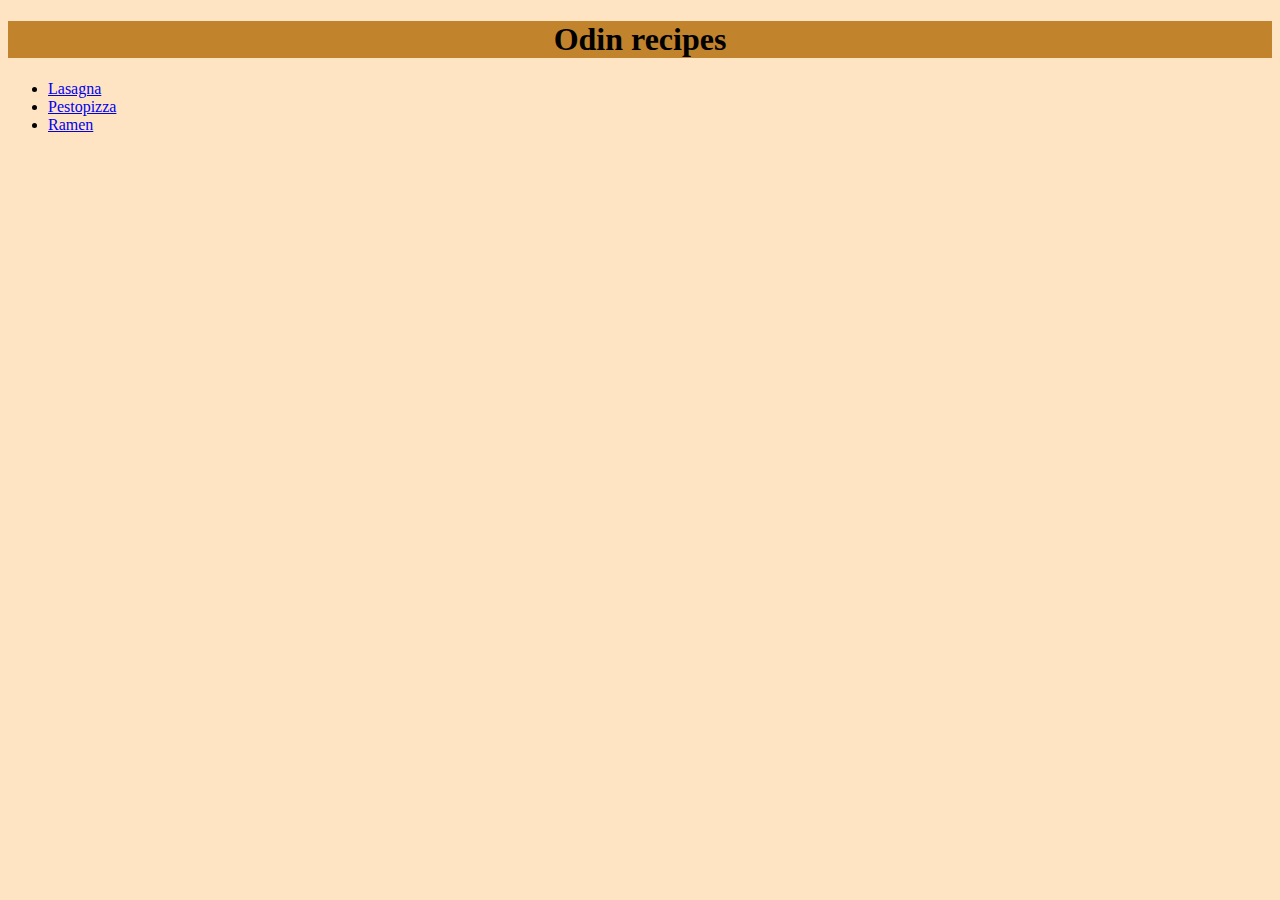
<file: index.html>
<!DOCTYPE html>
<html lang="en">
<head>
    <meta charset="UTF-8">
    <meta http-equiv="X-UA-Compatible" content="IE=edge">
    <meta name="viewport" content="width=device-width, initial-scale=1.0">
    <title>Document</title>
    <link rel="stylesheet" href="style.css">
</head>
<body>
    <h1>Odin recipes</h1>
    <ul>
      <li><a href="recipes/lasagna.html">Lasagna</a></li>
      <li><a href="recipes/pestopizza.html">Pestopizza</a></li>
      <li><a href="recipes/ramen.html">Ramen</a></li>
    </ul>
</body>
</html>
</file>
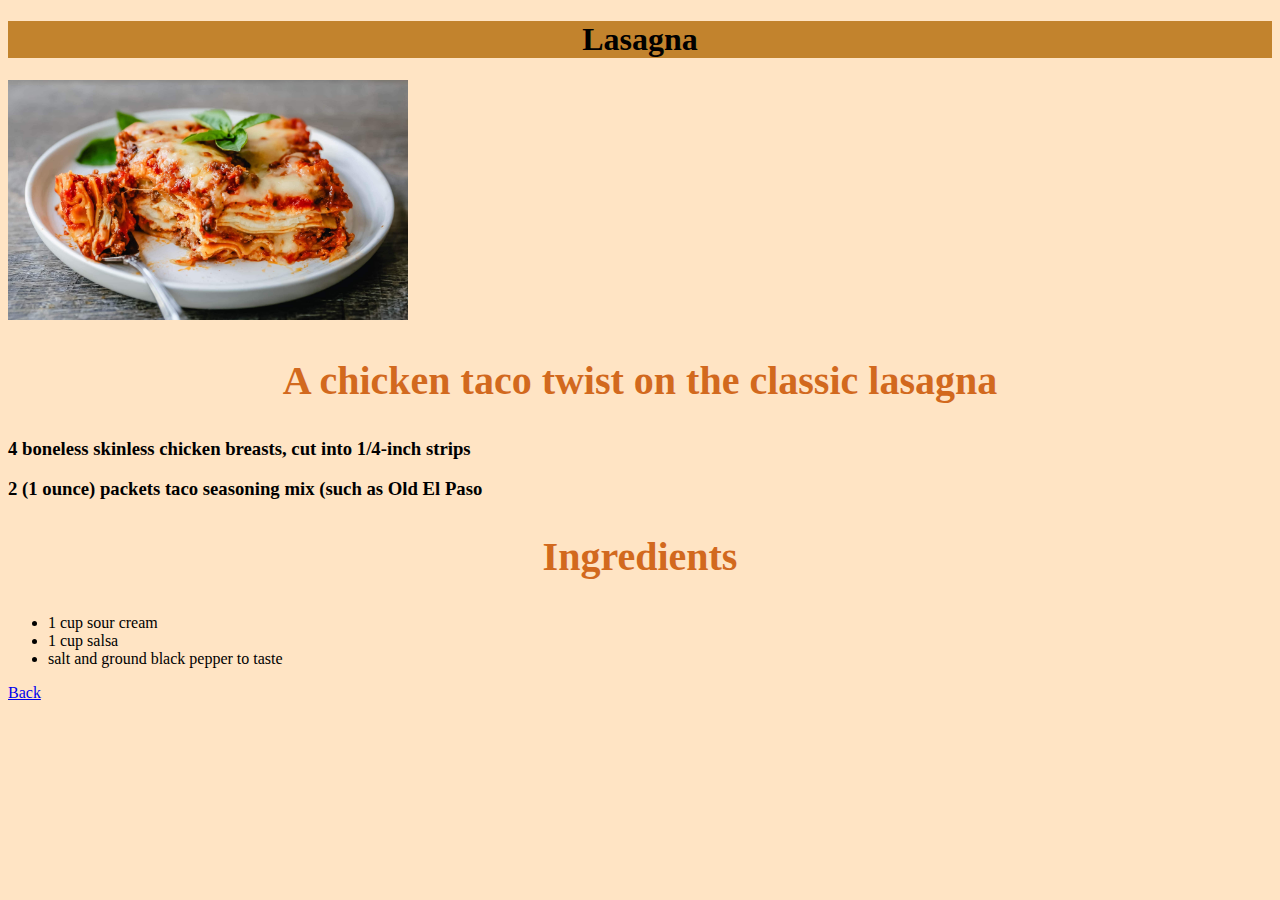
<file: recipes/lasagna.html>
<!DOCTYPE html>
<html lang="en">
<head>
    <meta charset="UTF-8">
    <meta http-equiv="X-UA-Compatible" content="IE=edge">
    <meta name="viewport" content="width=device-width, initial-scale=1.0">
    <title>Document</title>
    <link rel="stylesheet" href="../style.css">
</head>
<body>
    <h1>Lasagna</h1>
    <img class = "lasagna" src="lasagna.jpg">
    <h2>A chicken taco twist on the classic lasagna</h2>
    <h3>4 boneless skinless chicken breasts, cut into 1/4-inch strips</h3>
    <h3>2 (1 ounce) packets taco seasoning mix (such as Old El Paso</h3>
    <h2>Ingredients</h2>
    <ul>
        <li>1 cup sour cream</li>
        <li>1 cup salsa</li>
        <li>salt and ground black pepper to taste</li>
    </ul>
    <a href="../index.html">Back</a>
</body>
</html>
</file>
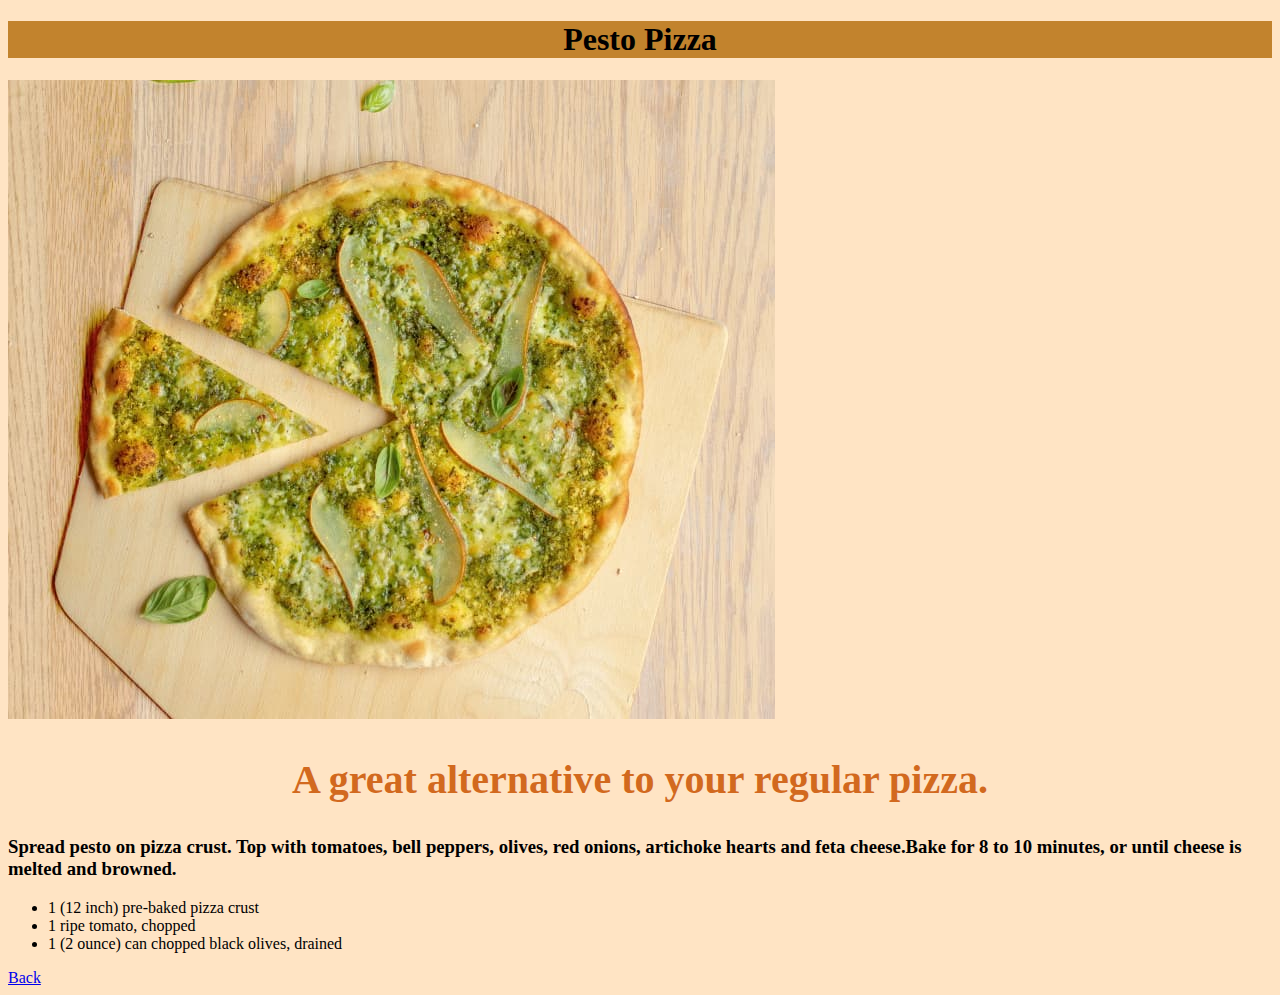
<file: recipes/pestopizza.html>
<!DOCTYPE html>
<html lang="en">
<head>
    <meta charset="UTF-8">
    <meta http-equiv="X-UA-Compatible" content="IE=edge">
    <meta name="viewport" content="width=device-width, initial-scale=1.0">
    <title>Document</title>
    <link rel="stylesheet" href="../style.css">
</head>
<body>
    <h1>Pesto Pizza</h1>
    <img src="pestopizza.jpg">
    <h2>A great alternative to your regular pizza.</h2>
    <h3>Spread pesto on pizza crust. Top with tomatoes, bell peppers, olives, red onions, artichoke hearts and feta cheese.Bake for 8 to 10 minutes, or until cheese is melted and browned.</h3>
    <ul>
        <li>1 (12 inch) pre-baked pizza crust</li>
        <li>1 ripe tomato, chopped</li>
        <li>1 (2 ounce) can chopped black olives, drained</li>
    </ul>
    <a href="../index.html">Back</a>
</body>
</html>
</file>
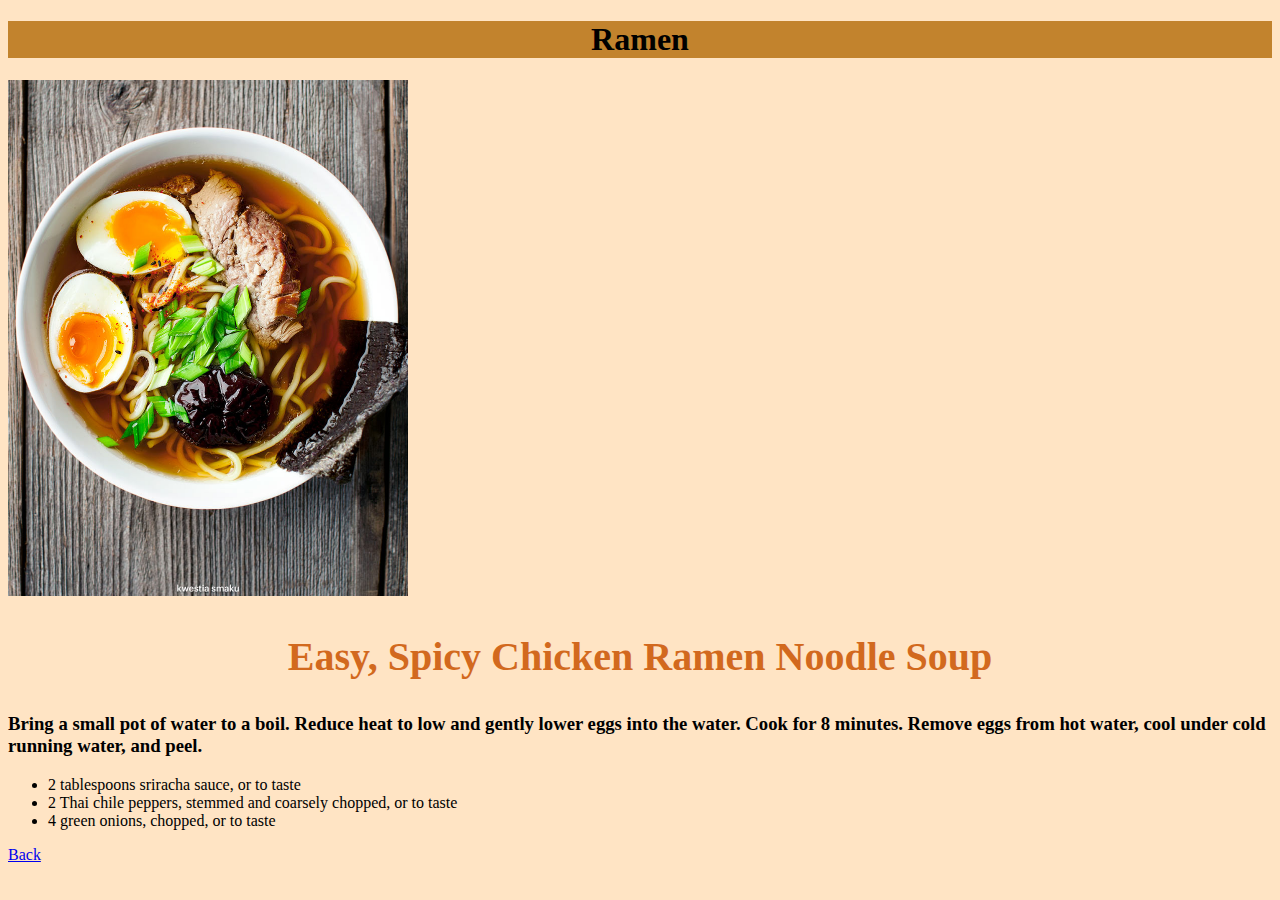
<file: recipes/ramen.html>
<!DOCTYPE html>
<html lang="en">
<head>
    <meta charset="UTF-8">
    <meta http-equiv="X-UA-Compatible" content="IE=edge">
    <meta name="viewport" content="width=device-width, initial-scale=1.0">
    <title>Document</title>
    <link rel="stylesheet" href="../style.css">
</head>
<body>
    <h1>Ramen</h1>
    <img class="ramen" src ="ramen.jpg">
    <h2>Easy, Spicy Chicken Ramen Noodle Soup</h2>
    <h3>Bring a small pot of water to a boil. Reduce heat to low and gently lower eggs into the water. Cook for 8 minutes. Remove eggs from hot water, cool under cold running water, and peel.</h3>
    <ul>
        <li>2 tablespoons sriracha sauce, or to taste</li>
        <li>2 Thai chile peppers, stemmed and coarsely chopped, or to taste</li>
        <li>4 green onions, chopped, or to taste</li>
    </ul>
    <a href="../index.html">Back</a>
</body>
</html>
</file>
<file: style.css>
*{
    background-color: bisque;
}

h1{
    text-align: center;
    background-color: rgba(184, 115, 19, 0.855);
    font-family: 'Times New Roman';
}
.lasagna,
.ramen{
    heght: auto;
    width: 400px;
}
h2{
    font-size: 40px;
    text-align: center;
    font-weight: bold;
    color:chocolate
}
</file>
